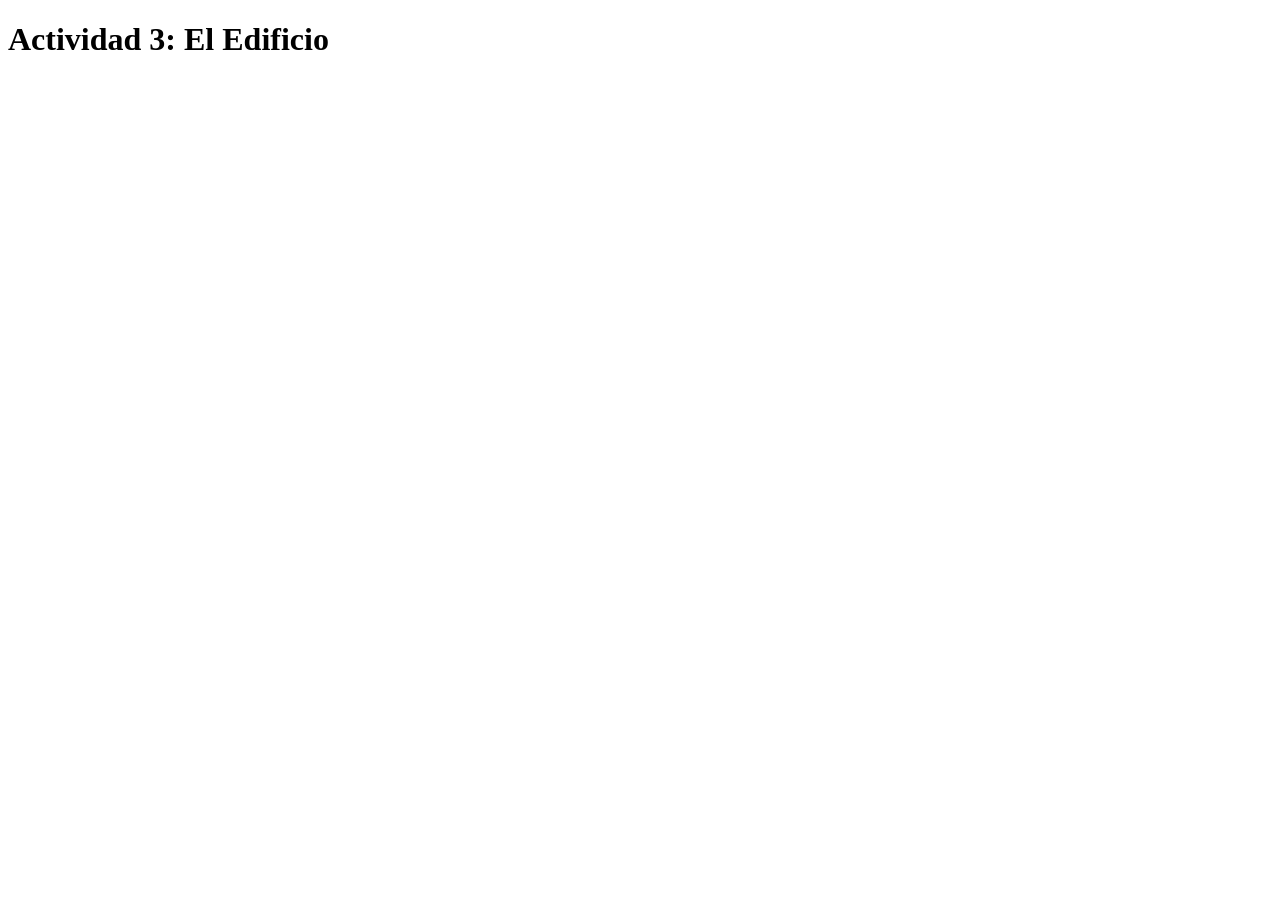
<file: edificio-San_Miguel-López-Daniel/index.html>
<!DOCTYPE html>
<html lang="es">
<head>
    <meta charset="UTF-8">
    <script src="edificio.js"></script>
    <title>El Edificio</title>
</head>
<body>
    <h1>Actividad 3: El Edificio</h1>
</body>
</html>
</file>
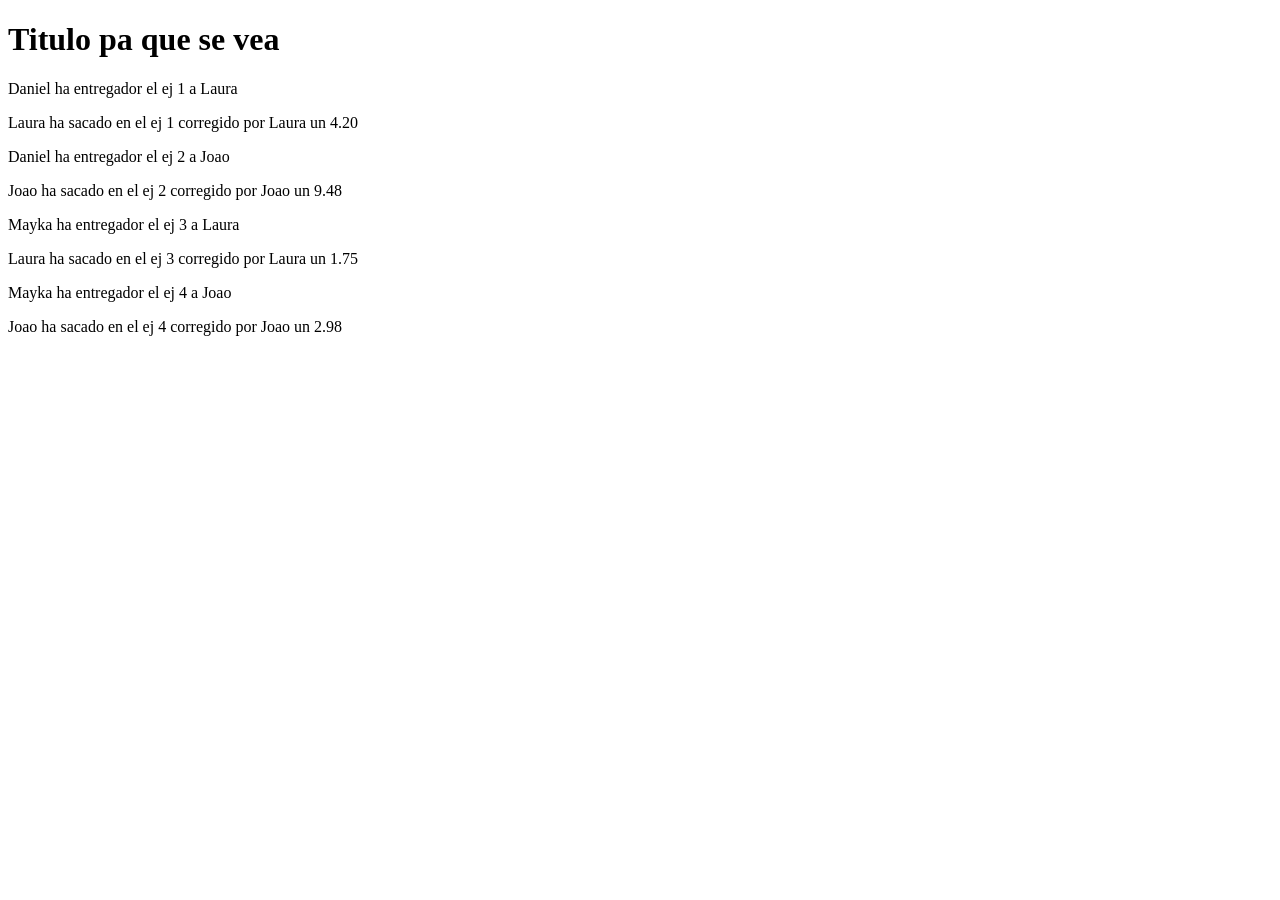
<file: herenciaClases/index.html>
<!DOCTYPE html>
<html lang="en">
<head>
    <meta charset="UTF-8">
    <meta name="viewport" content="width=, initial-scale=1.0">
    <title>Notas de clase</title>
    <h1>Titulo pa que se vea</h1>
    <script src="persona.js"></script>
    <script src="profesor.js"></script>
    <script src="alumno.js"></script>
    <script src="main.js"></script>
    
</head>
<body>

</body>
</html>
</file>
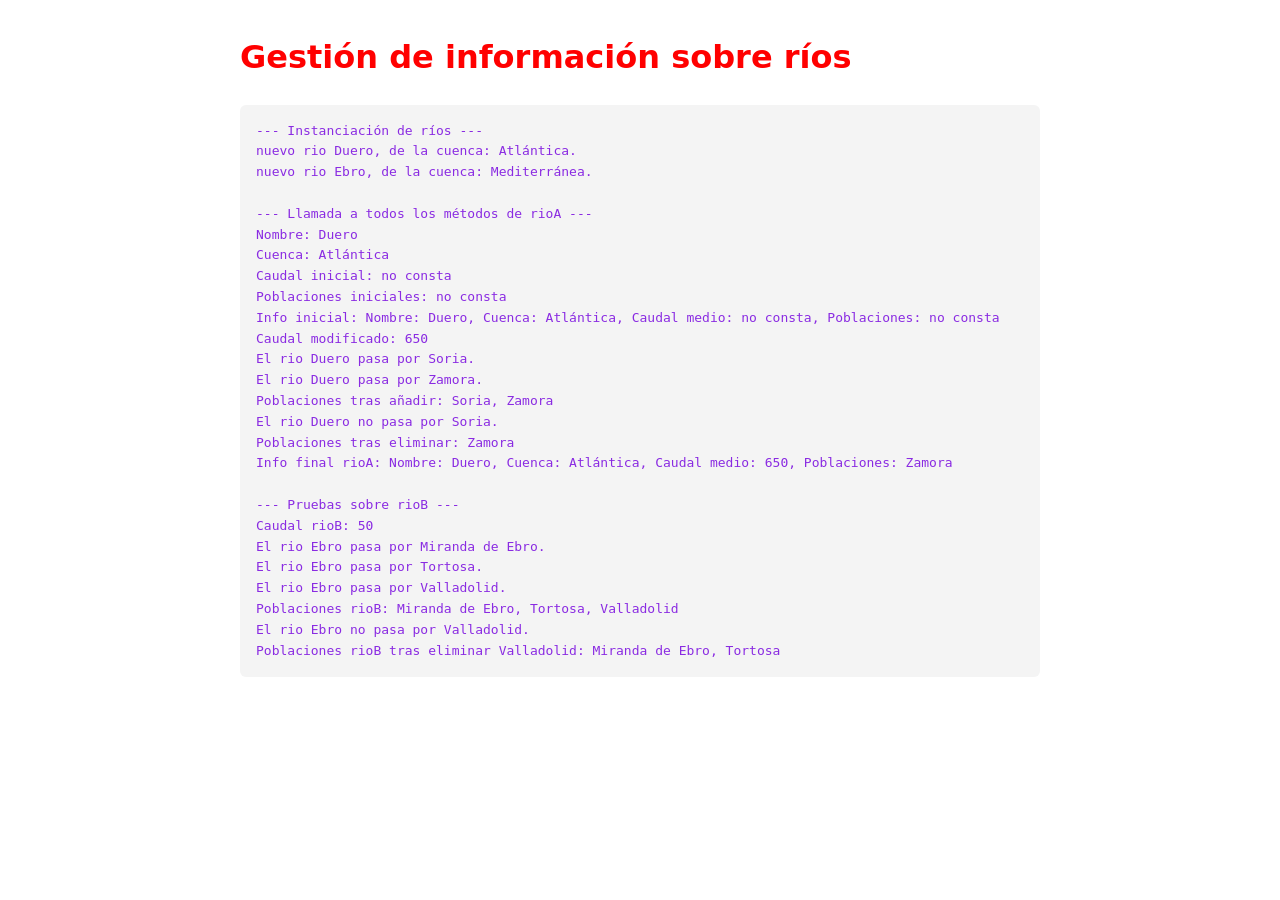
<file: objRios/index.html>
<!DOCTYPE html>
<html lang="es">
<head>
  <meta charset="UTF-8">
  <title>Gestión de Ríos</title>
  <style>
    body {
      font-family: system-ui, sans-serif;
      max-width: 800px;
      margin: 2rem auto;
      padding: 0 1rem;
      line-height: 1.6;
    }
    pre {
      background: #f4f4f4;
      padding: 1rem;
      border-radius: 6px;
      white-space: pre-wrap;
    }
    h1 {
        color: red
    }
    pre{
        color-scheme: dark;
        color: blueviolet;

    }

  </style>
</head>
<body>
  <h1>Gestión de información sobre ríos</h1>
  <pre id="salida"></pre>

  <script>
    
    function mostrar(mensaje) {
      console.log(mensaje);
      document.getElementById("salida").textContent += mensaje + "\n";
    }

    class Rio {
      constructor(nombre, cuenca) {
        this.nombre = nombre;
        this.cuenca = cuenca;
        this.caudalMedio = null;
        this.poblaciones = [];

        mostrar(`nuevo rio ${this.nombre}, de la cuenca: ${this.cuenca}.`);
      }

      agregarPoblacion(poblacion) {
        if (!this.poblaciones.includes(poblacion)) {
          this.poblaciones.push(poblacion);
        }
        mostrar(`El rio ${this.nombre} pasa por ${poblacion}.`);
      }

      eliminarPoblacion(poblacion) {
        const indice = this.poblaciones.indexOf(poblacion);
        if (indice !== -1) {
          this.poblaciones.splice(indice, 1);
          mostrar(`El rio ${this.nombre} no pasa por ${poblacion}.`);
        } else {
          mostrar(`La población ${poblacion} no consta en el rio ${this.nombre}.`);
        }
      }

      modificarCaudalmedio(numero) {
        this.caudalMedio = numero;
      }

      imprimeNombre() {
        return this.nombre;
      }

      imprimeCuenca() {
        return this.cuenca;
      }

      imprimeCaudal() {
        return this.caudalMedio !== null ? this.caudalMedio : "no consta";
      }

      imprimePoblaciones() {
        return this.poblaciones.length > 0 ? this.poblaciones.join(", ") : "no consta";
      }

      imprimeRio() {
        return `Nombre: ${this.nombre}, Cuenca: ${this.cuenca}, Caudal medio: ${this.imprimeCaudal()}, Poblaciones: ${this.imprimePoblaciones()}`;
      }
    }

    // ==========================================
    // PRUEBAS EN LA PÁGINA HTML
    // ==========================================

    mostrar("--- Instanciación de ríos ---");
    const rioA = new Rio("Duero", "Atlántica");
    const rioB = new Rio("Ebro", "Mediterránea");

    mostrar("\n--- Llamada a todos los métodos de rioA ---");
    mostrar("Nombre: " + rioA.imprimeNombre());
    mostrar("Cuenca: " + rioA.imprimeCuenca());
    mostrar("Caudal inicial: " + rioA.imprimeCaudal());
    mostrar("Poblaciones iniciales: " + rioA.imprimePoblaciones());
    mostrar("Info inicial: " + rioA.imprimeRio());

    rioA.modificarCaudalmedio(650);
    mostrar("Caudal modificado: " + rioA.imprimeCaudal());

    rioA.agregarPoblacion("Soria");
    rioA.agregarPoblacion("Zamora");
    mostrar("Poblaciones tras añadir: " + rioA.imprimePoblaciones());

    rioA.eliminarPoblacion("Soria");
    mostrar("Poblaciones tras eliminar: " + rioA.imprimePoblaciones());
    mostrar("Info final rioA: " + rioA.imprimeRio());

    mostrar("\n--- Pruebas sobre rioB ---");
    rioB.modificarCaudalmedio(50);
    mostrar("Caudal rioB: " + rioB.imprimeCaudal());

    rioB.agregarPoblacion("Miranda de Ebro");
    rioB.agregarPoblacion("Tortosa");
    rioB.agregarPoblacion("Valladolid");
    mostrar("Poblaciones rioB: " + rioB.imprimePoblaciones());

    rioB.eliminarPoblacion("Valladolid");
    mostrar("Poblaciones rioB tras eliminar Valladolid: " + rioB.imprimePoblaciones());
  </script>
</body>
</html>
</file>
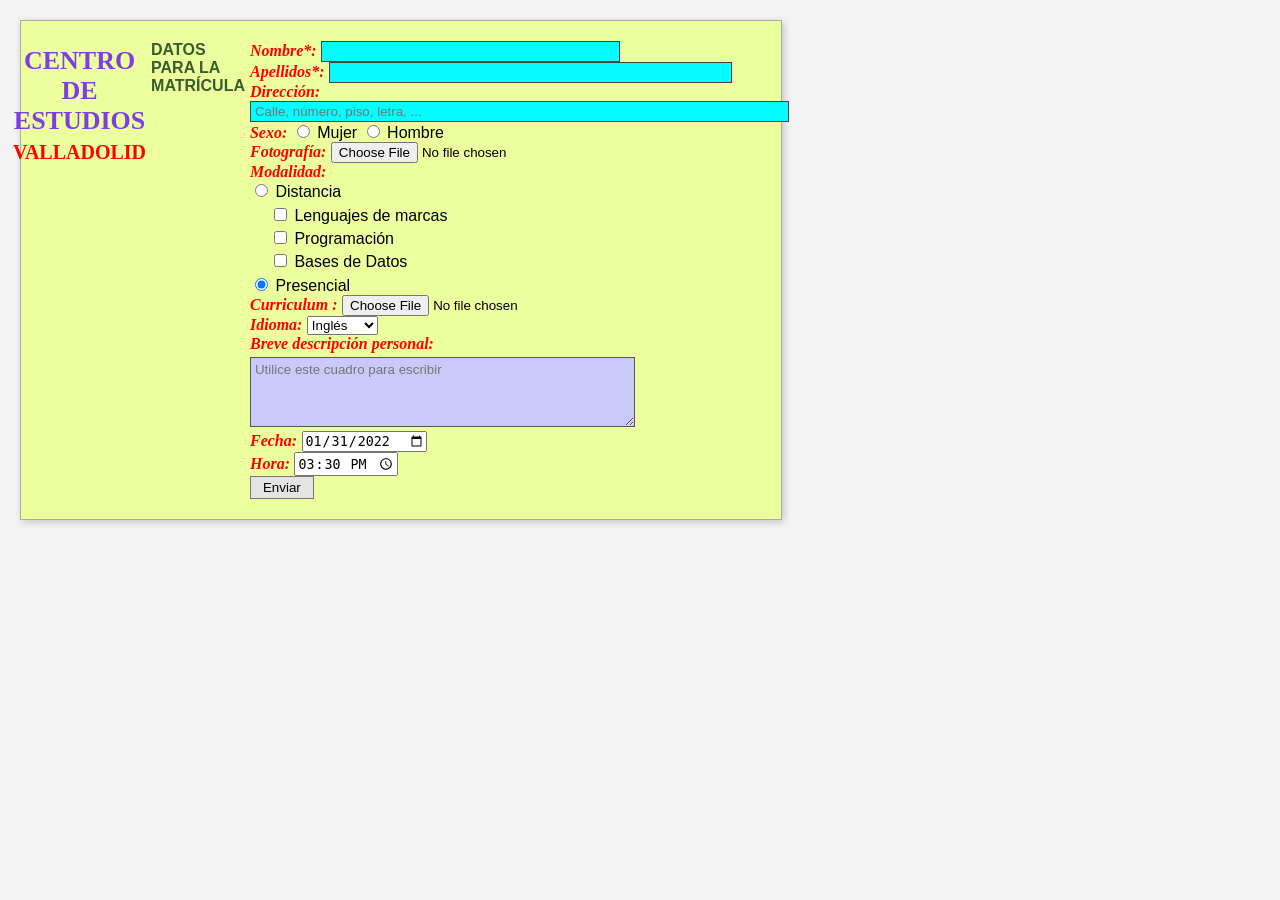
<file: PruebaInicial/index.html>
<!DOCTYPE html>
<html lang="es">
<head>
    <meta charset="UTF-8">
    <meta name="viewport" content="width=device-width, initial-scale=1.0">
    <title>Centro de Estudios - Matrícula</title>
    <link rel="stylesheet" href="estilos.css">
</head>
<body>
    <main>
            <header>
                <h1>CENTRO DE ESTUDIOS</h1>
                <h2>VALLADOLID</h2>
            </header>


                <legend>DATOS PARA LA MATRÍCULA</legend>
                <form target="_blank" action="https://aulavirtual.educa.jcyl.es/iesjulianmarias/my/courses.php" method="post" enctype="multipart/form-data"><!--Es muy importante poner un enctype corrcto (en este caso este para la multimedia) para que el servidor pueda leer correctamente el formulario -->
                    <section>
                        <label>Nombre*:</label>
                        <input type="text" name="nombre" size="35" required>
                    </section>

                    <section>
                        <label>Apellidos*:</label>
                        <input type="text" name="apellidos" size="48" required>
                    </section>

                    <section>
                        <label>Dirección:</label>
                        <input type="text" name="direccion" size="65" placeholder="Calle, número, piso, letra, ...">
                    </section>

                    <section>
                        <label>Sexo:</label>
                        <input type="radio" name="sexo" value="mujer"> Mujer
                        <input type="radio" name="sexo" value="hombre"> Hombre
                    </section>

                    <section>
                        <label>Fotografía:</label>
                        <input type="file" name="fotografia">
                    </section>

                    <section>
                        <label>Modalidad:</label><br>
                        <input type="radio" name="modalidad" value="distancia"> Distancia
                    </section>

                    <ul>    
                        <li><input type="checkbox" name="lenguajes_marcas"> Lenguajes de marcas</li>
                        <li><input type="checkbox" name="programacion"> Programación</li>
                        <li><input type="checkbox" name="bases_datos"> Bases de Datos</li>
                    </ul>   

                    <section>
                        <input type="radio" name="modalidad" value="presencial" checked> Presencial
                    </section>

                    <section>
                        <label>Curriculum :</label>
                        <input type="file" name="curriculum">
                    </section>

                    <section>
                        <label>Idioma:</label>
                        <select name="idioma">
                            <option value="ingles" selected>Inglés</option>
                            <option value="espanol">Español</option>
                            <option value="frances">Francés</option>
                            <option value="aleman">Alemán</option>
                        </select>
                    </section>

                    <section>
                        <label>Breve descripción personal:</label><br>
                        <textarea name="descripcion" rows="4" cols="45" placeholder="Utilice este cuadro para escribir"></textarea>
                    </section>

                    <section>
                        <label>Fecha:</label>
                        <input type="date" name="fecha" value="2022-01-31">
                    </section>

                    <section>
                        <label>Hora:</label>
                        <input type="time" name="hora" value="15:30">
                    </section>
                
                    <section>
                        <input type="submit" value="Enviar">
                    </section>
                </form>
        
    </main>
</body>
</html>
</file>
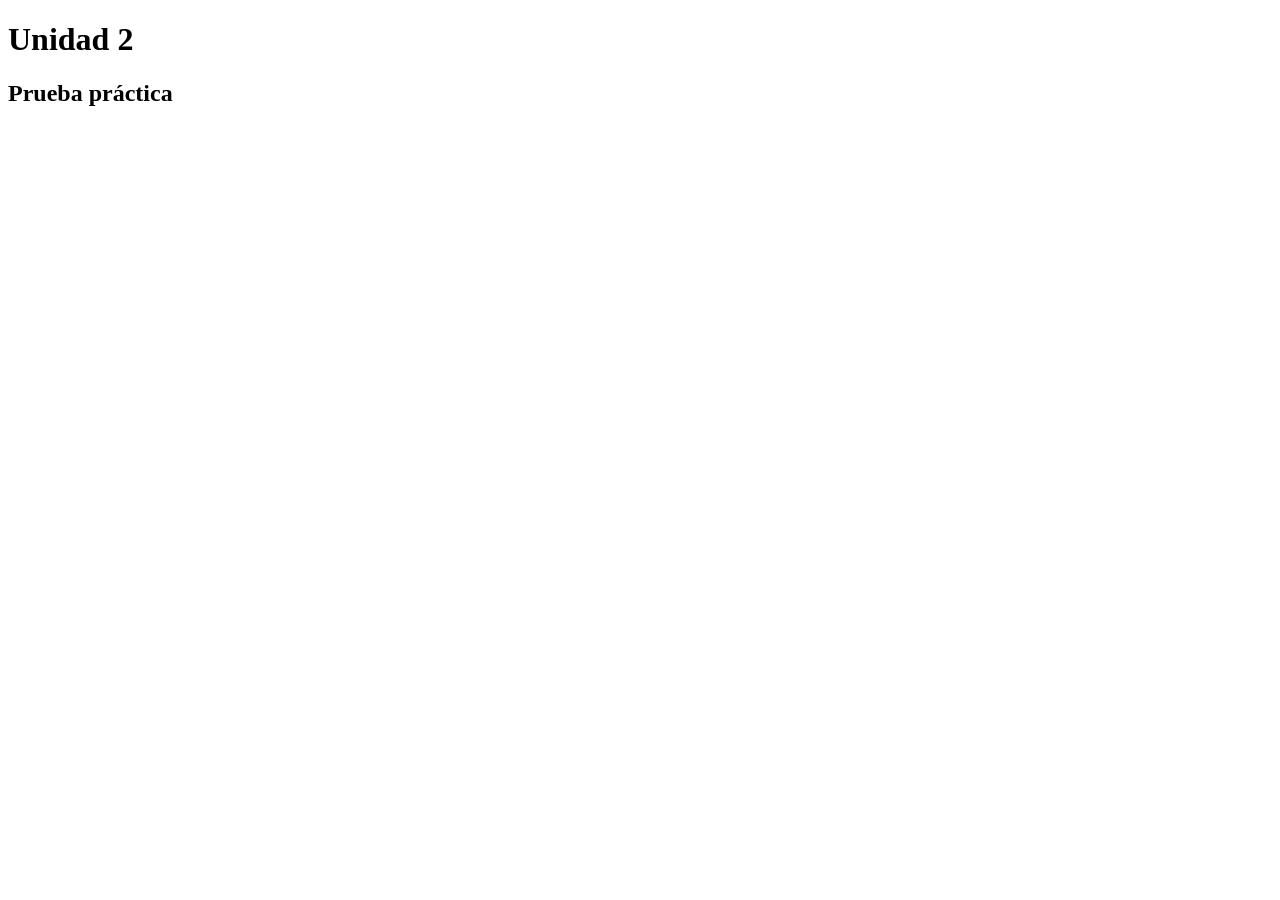
<file: San_Miguel-Lopez_Daniel/index.html>
<!DOCTYPE html>
<html lang="es">
<head>
    <meta charset="UTF-8">
    <link rel="shortcut icon" href="">
    <script src="./principal_prueba.js"></script>
    <title>Prueba práctica</title>
</head>
<body>
    <h1>Unidad 2</h1>
    <h2>Prueba práctica</h2>
</body>
</html>
</file>
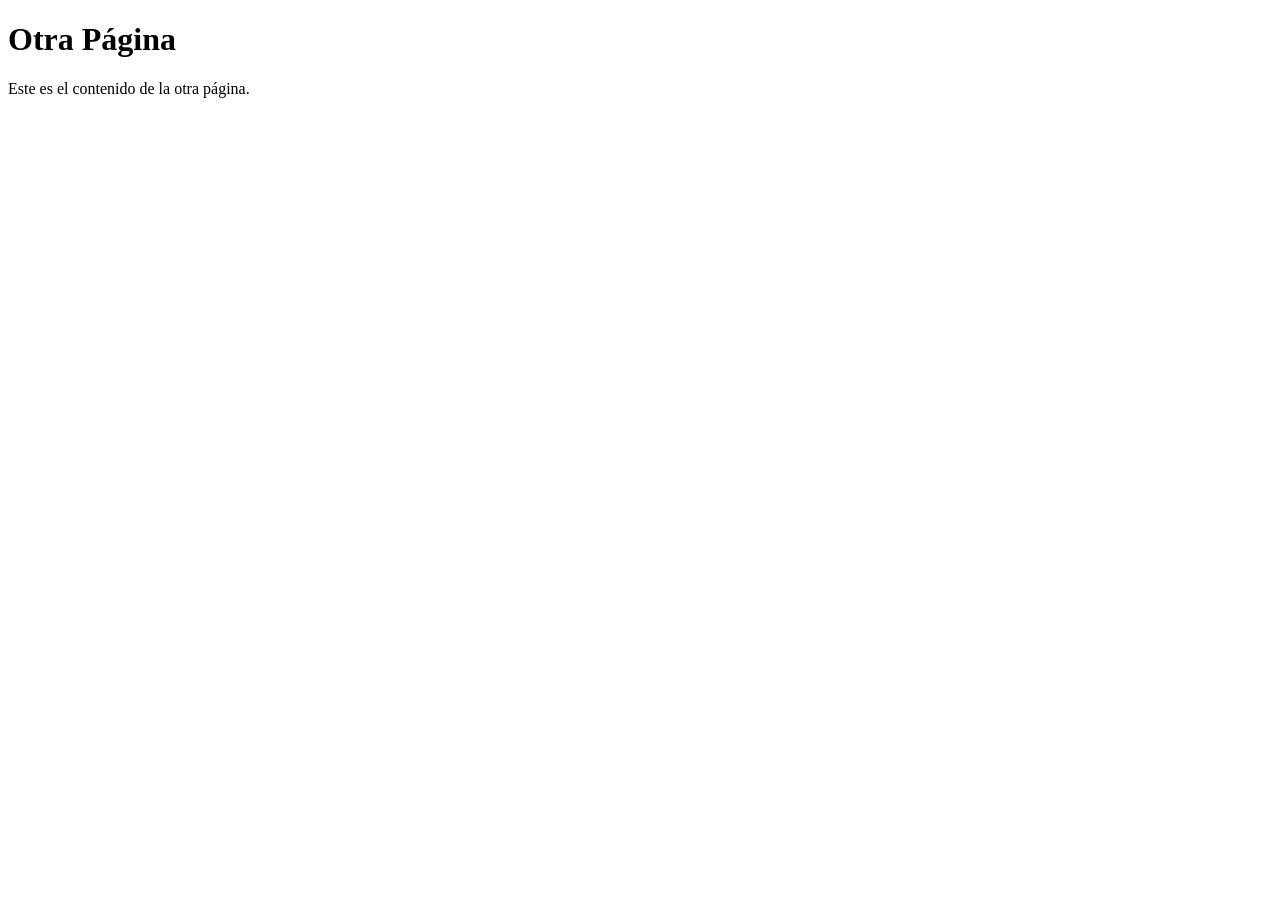
<file: otraPagina.html>
<!DOCTYPE html>
<html lang="es">
    <head>
        <meta charset="UTF-8">
        <meta name="viewport" content="width=device-width, initial-scale=1.0">
        <title>Otra Página</title>
    </head>
    <body>
        <h1>Otra Página</h1>
        <p>Este es el contenido de la otra página.</p>
    </body>
</html>
</file>
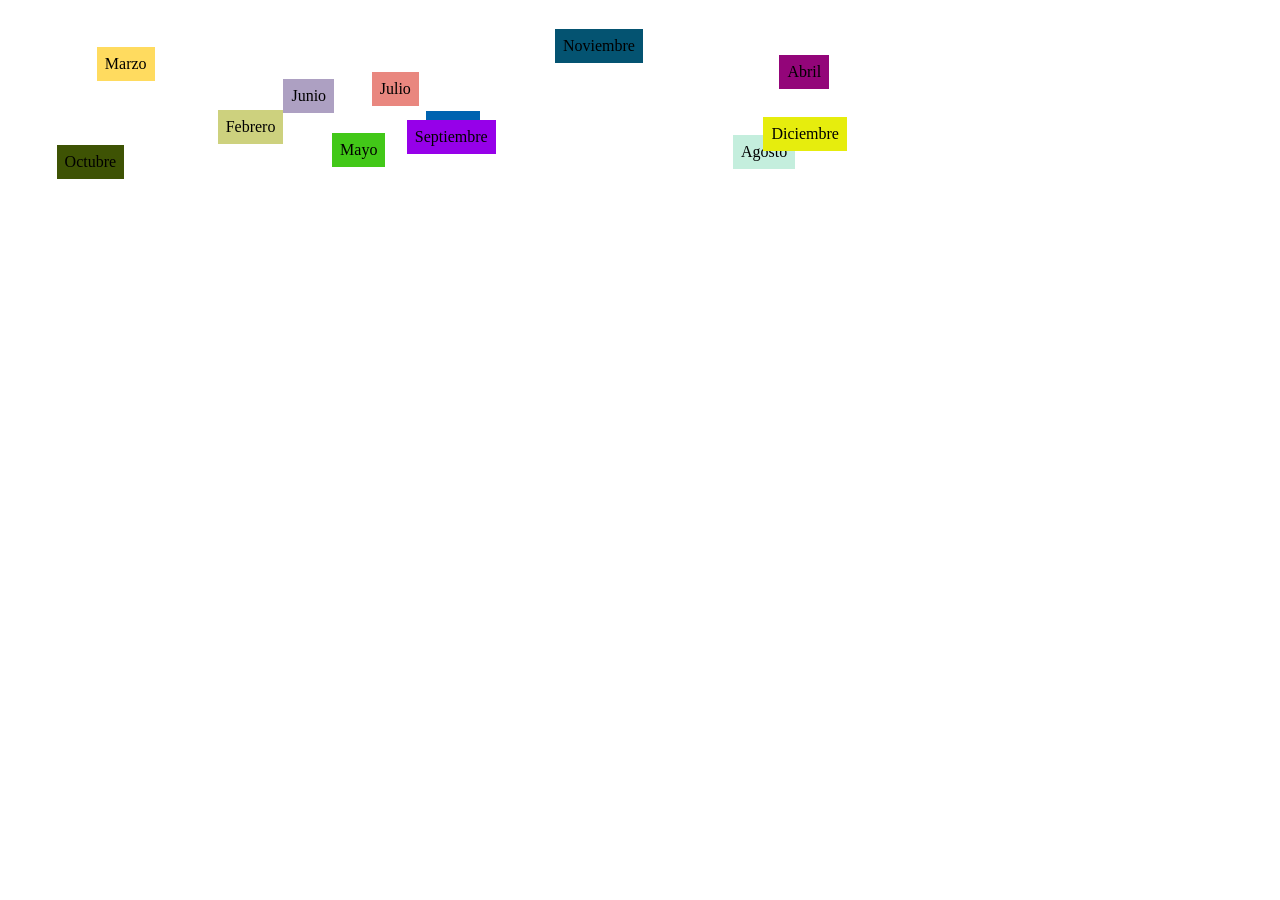
<file: Ejercicio3/mesColorRnd.html>
<!DOCTYPE html>
<html lang="es">

<head>
    <meta charset="UTF-8">
    <meta name="viewport" content="width=device-width, initial-scale=1.0">
    <script src="mesColorRnd.js" defer></script>
</head>

<body>
    <div id="mes" style="position: reletive; width: 800px; height: 200px;"></div>

</body>

</html>
</file>
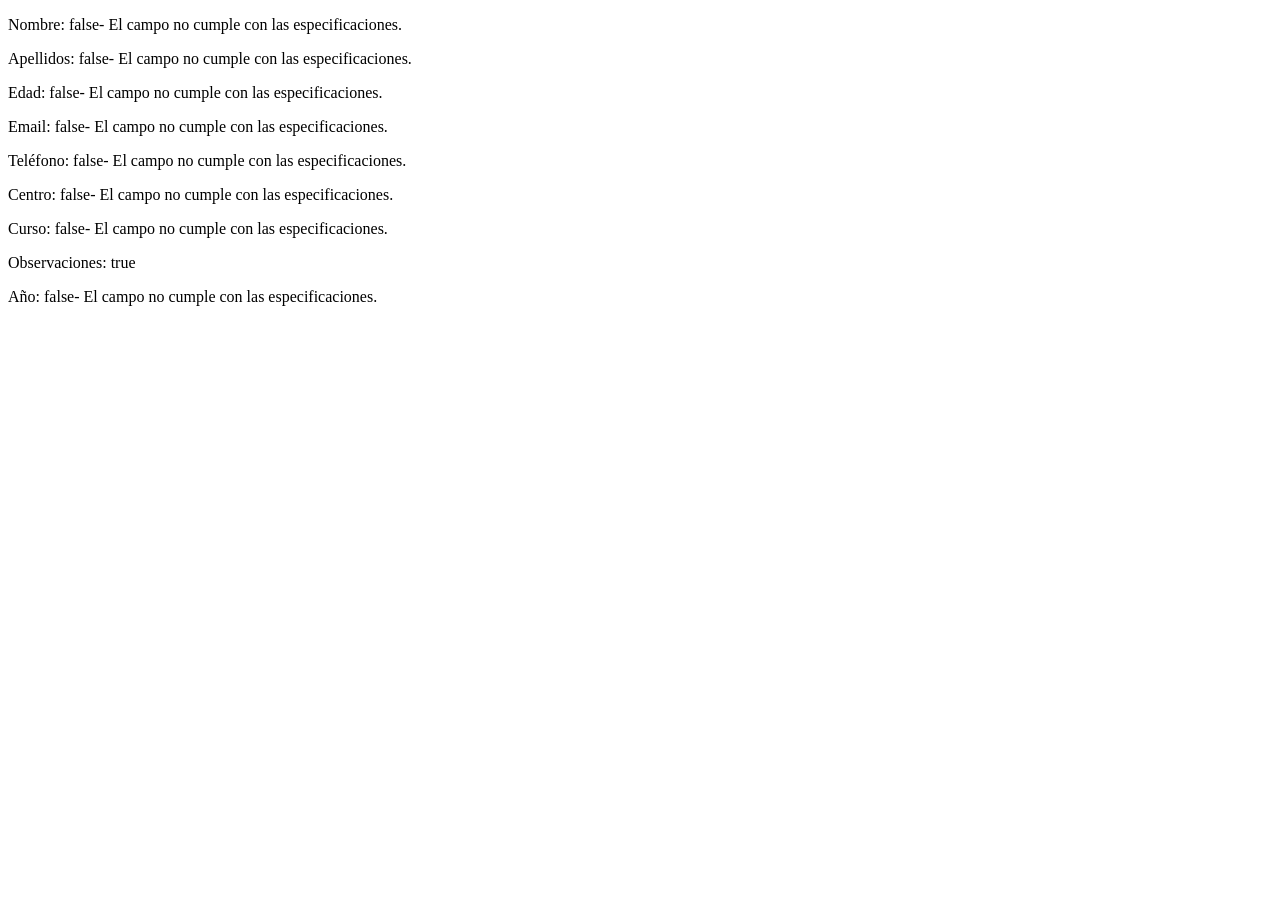
<file: ejExpReg/ejExpReg.html>
<!DOCTYPE html>
<html lang="es">

<head>
    <meta charset="UTF-8">
    <meta name="viewport" content="width=device-width, initial-scale=1.0">
    <script src="ejExpReg.js"></script>
</head>

<body>
    <!-- <h1>Comprobación de expresiones regulares</h1> -->
</body>

</html>
</file>
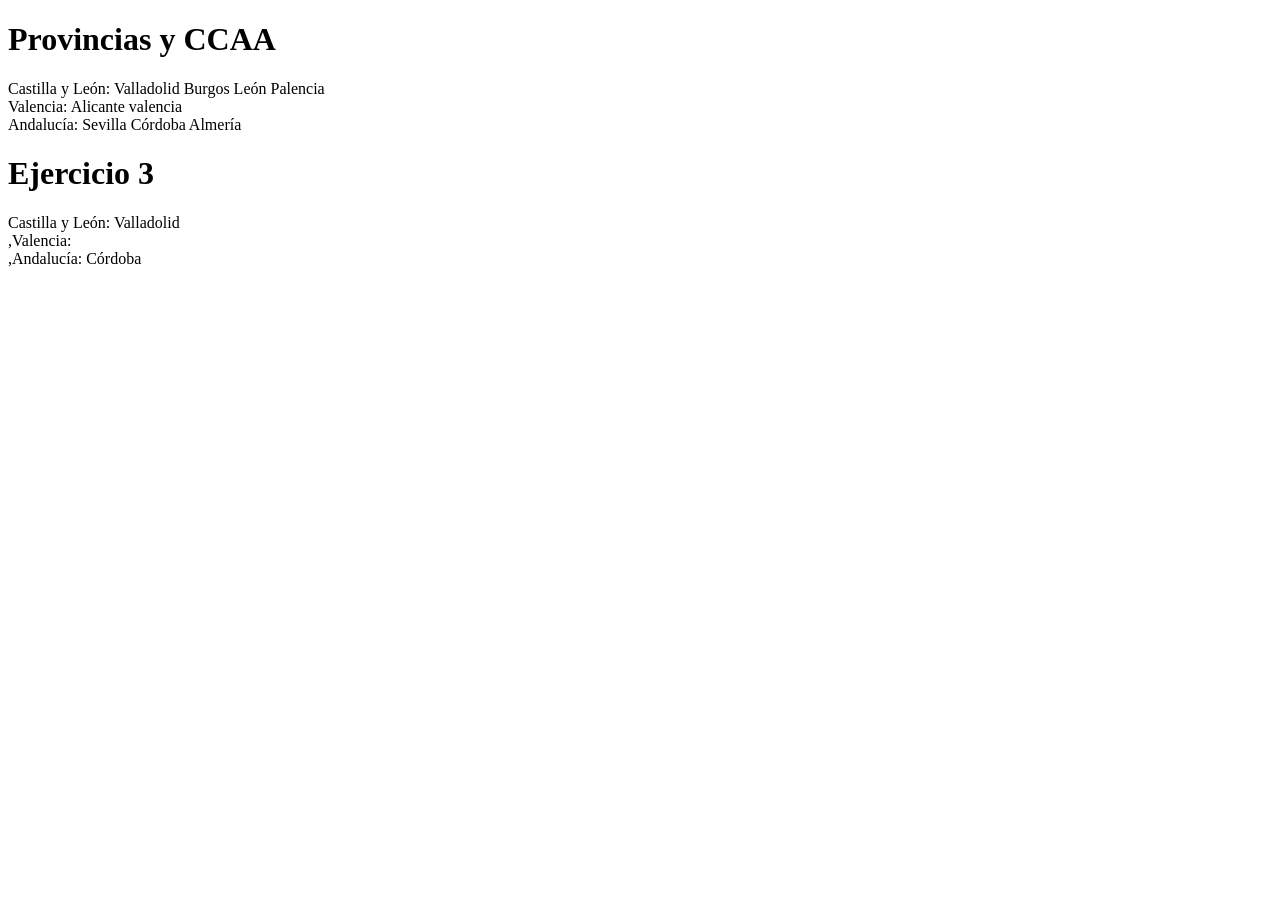
<file: exLauraDist/ej1.html>
<!DOCTYPE html>
<html lang="es">

<head>
    <meta charset="UTF-8">
    <meta name="viewport" content="width=device-width, initial-scale=1.0">
    
</head>

<body>
    <h1>Provincias y CCAA</h1>
    <div id="array"></div>
    <script src="ej1.js"></script>
</body>

</html>
</file>
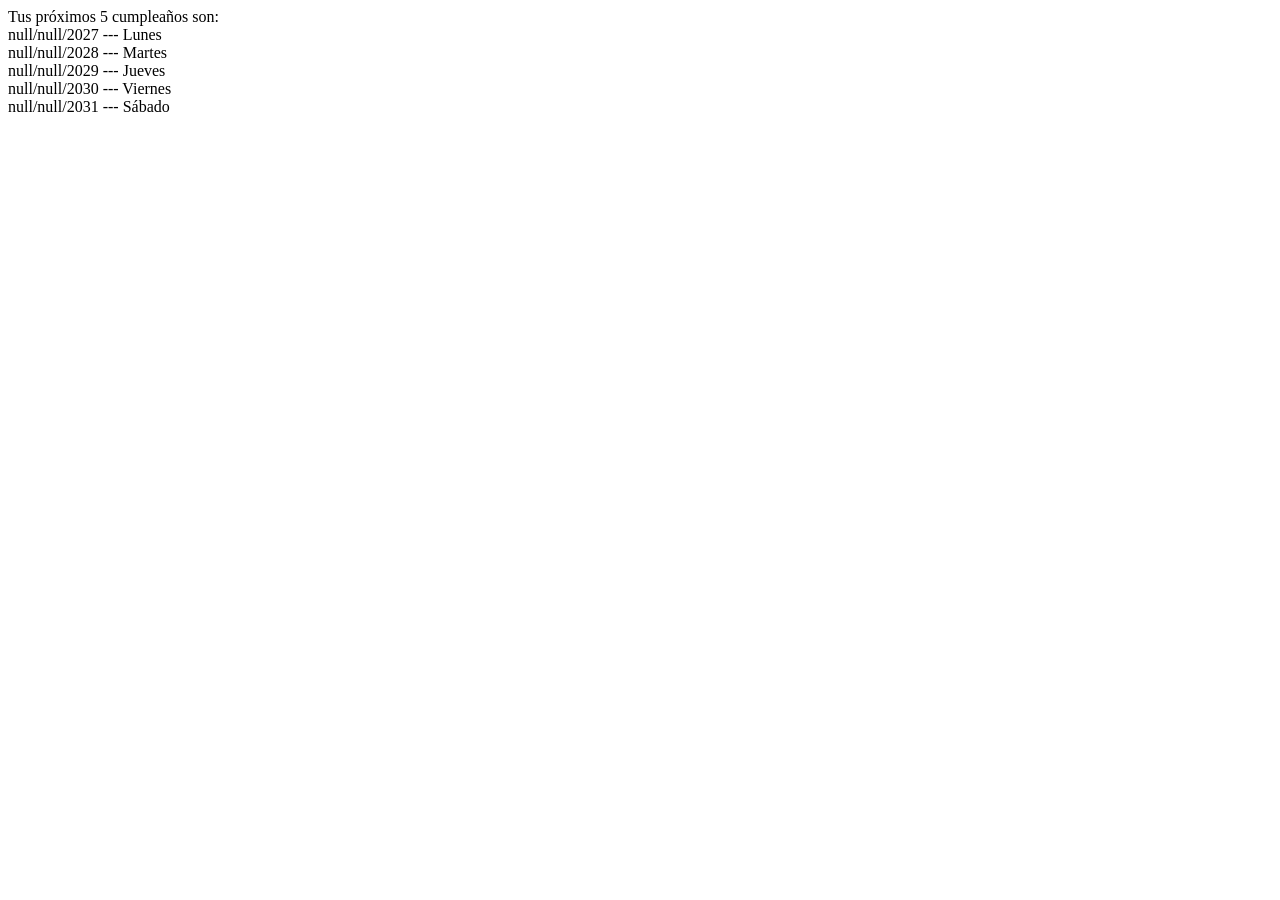
<file: PruebaJS/ejCum.html>
<!DOCTYPE html>
<html lang="es">

<head>
    <meta charset="UTF-8">
    <meta name="viewport" content="width=device-width, initial-scale=1.0">
    
</head>

<body>
    <div id="array"></div>
    <script src="ejCum.js"></script>
</body>

</html>
</file>
<file: PruebaInicial/estilos.css>
body {
    background-color: #f4f4f4;
    font-family: Arial, sans-serif;
    margin: 0;
    padding: 20px;
}

main {
    display: flex;
    justify-content: center;
    background-color: #ecfe9e;
    width: 720px;
    padding: 20px;
    border: 1px solid #aaa;
    box-shadow: 2px 2px 8px rgba(0, 0, 0, 0.2);
}

header {
    text-align: center;
    margin-bottom: 10px;
}

h1 {
    color: #7b3fe4;
    font-family: "Times New Roman", Times, serif;
    font-size: 26px;
    margin: 5px 0;
}

h2 {
    color: red;
    font-family: "Times New Roman", Times, serif;
    font-size: 20px;
    margin: 5px 0 15px 0;
}

fieldset {
    border: 1px solid #888;
    padding: 15px;
    margin-bottom: 15px;
}

legend {
    color: #3b5c2a;
    font-weight: bold;
    padding: 0 5px;
}

p {
    margin: 10px 0;
}

label {
    color: red;
    font-style: italic;
    font-weight: bold;
    font-family: "Times New Roman", Times, serif;
    font-size: 16px;
}

input[type="text"] {
    background-color: #06fcff;
    border: 1px solid #444;
    padding: 2px 4px;
}

ul {
    list-style-type: none;
    margin: 4px 0 4px 20px;
    padding: 0;
}

li {
    margin: 3px 0;
}

textarea {
    background-color: #c9caf9;
    border: 1px solid #555;
    padding: 4px;
    margin-top: 4px;
    font-family: Arial, sans-serif;
}

input[type="submit"] {
    background-color: #e4e4e4;
    border: 1px solid #777;
    padding: 3px 12px;
    cursor: pointer;
}

input[type="submit"]:hover {
    background-color: #d4d4d4;
}
</file>
